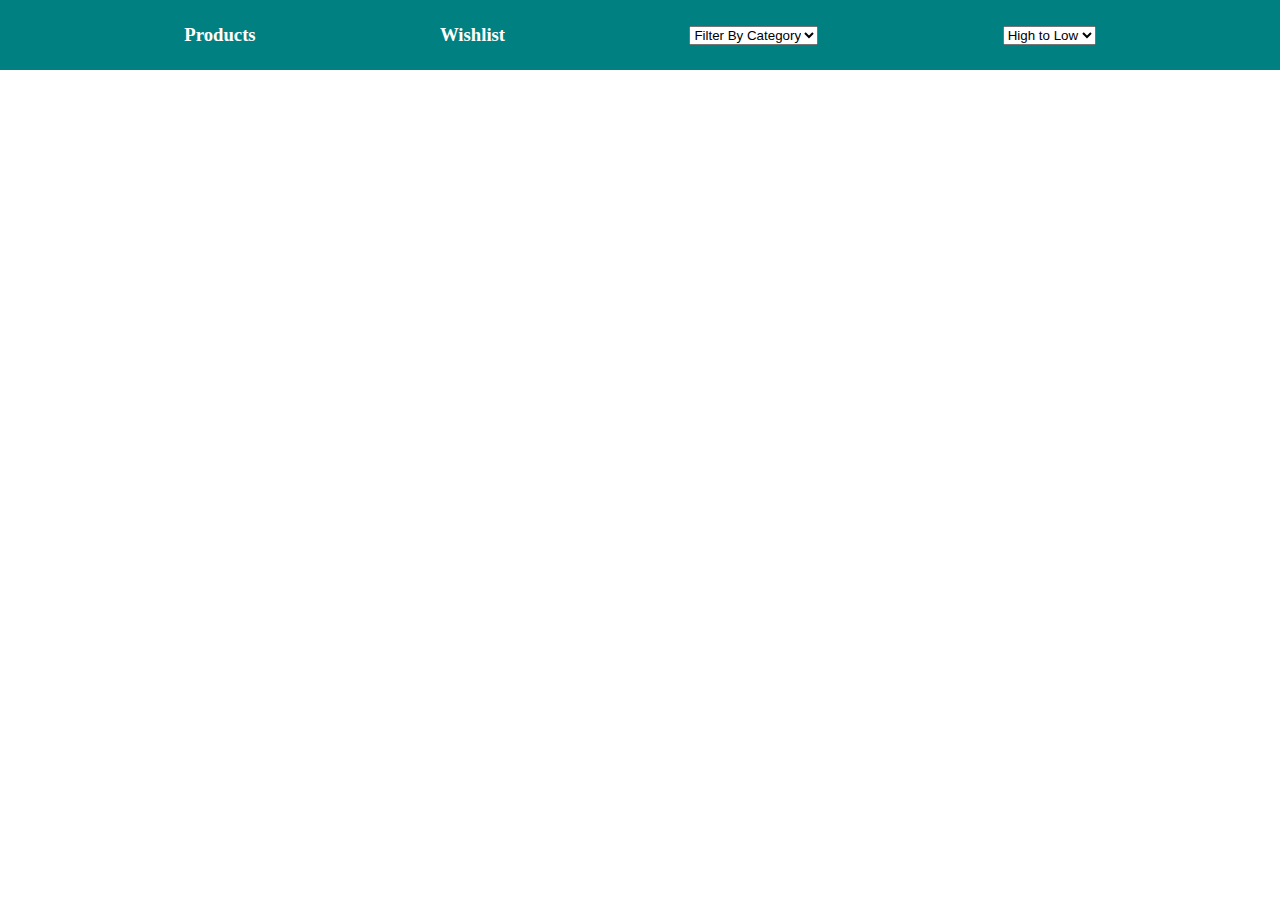
<file: index.html>
<!DOCTYPE html>
<html lang="en">
<head>
    <meta charset="UTF-8">
    <meta http-equiv="X-UA-Compatible" content="IE=edge">
    <meta name="viewport" content="width=device-width, initial-scale=1.0">
    <title>HOME PAGE</title>
    <link rel="stylesheet" href="index.css">
</head>
<body>
    <nav id="navbar">
      <h3><a href="index.html">Products</a></h3>
      <h3><a href="./WishList/wishlist.html">Wishlist</a></h3>

      <select name="" id="categoryFilter" onclick="filterByCategory()">
        <option value="">Filter By Category</option>
        <option value="kids">kids</option>
        <option value="women">women</option>
        <option value="homedecor">homedecor</option>
      </select>

      <select name="" id="sortPrice" onclick="sortByPrice()">
        <option value="asc">High to Low</option>
        <option value="dsc">Low to High</option>
      </select>
    </nav>
    <div id="container"></div>
    <div id="pagination"></div>
</body>
</html>
<script src="index.js"></script>
</file>
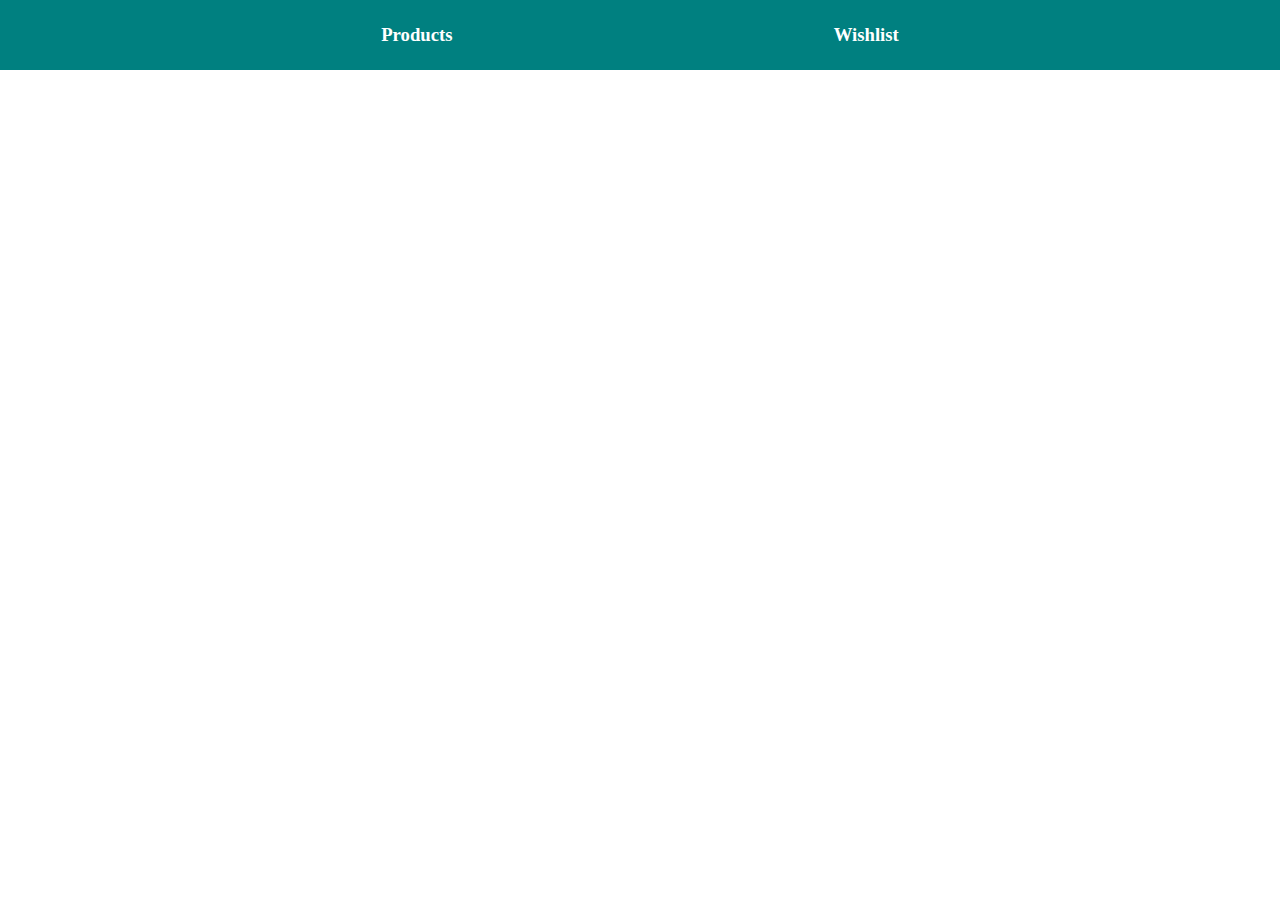
<file: WishList/wishlist.html>
<!DOCTYPE html>
<html lang="en">
<head>
    <meta charset="UTF-8">
    <meta http-equiv="X-UA-Compatible" content="IE=edge">
    <meta name="viewport" content="width=device-width, initial-scale=1.0">
    <title>Wishlist</title>
    <link rel="stylesheet" href="wishlist.css">

</head>
<body>

    <nav id="navbar">
        <h3><a href="../index.html">Products</a></h3>
        <h3><a href="./wishlist.html">Wishlist</a></h3>
      </nav>

      <div id="container"></div>
</body>
</html>
<script src="wishlist.js"></script>
</file>
<file: index.css>
* {
  margin: 0;
  padding: 0;
}
#navbar {
  width: 100%;
  height: 70px;
  display: flex;
  justify-content: space-evenly;
  align-items: center;
  background-color: teal;
}
a {
  color: white;
  text-decoration: none;
}

.img{
    width: 200px;
}
#container{
    display: grid;
    grid-template-columns: repeat(4,1fr);
    gap: 20px;
    width: 90%;
    margin: auto;
    margin-top: 30px;
}

.cards{
    border: 2px solid teal;
    padding: 10px;
    text-align: center;
}

#pagination {
    display: flex;
    justify-content: center;
    margin-top: 20px;
    margin-bottom: 40px;
    margin: auto;
  }
  
  .page-link {
    border: 1px solid #ccc;
    padding: 5px 10px;
    margin: 0 5px;
    cursor: pointer;
    color: white;
    background-color: grey;
    margin-top: 30px;
   margin-bottom: 30px;
  }
  
  .active {
    background-color: grey;
    color: teal;
  }
 
  @media (min-width: 300px) {
    #container{
      display: grid;
      grid-template-columns: repeat(1,1fr);
      gap: 20px;
      width: 90%;
      margin: auto;
      margin-top: 30px;
  }
}

@media (min-width: 600px) {
  #container{
    display: grid;
    grid-template-columns: repeat(2,1fr);
    gap: 20px;
    width: 90%;
    margin: auto;
    margin-top: 30px;
  }
}

@media (min-width: 1200px) {
  #container{
    display: grid;
    grid-template-columns: repeat(4,1fr);
    gap: 20px;
    width: 90%;
    margin: auto;
    margin-top: 30px;
  }
}
</file>
<file: WishList/wishlist.css>
* {
    margin: 0;
    padding: 0;
  }
  #navbar {
    width: 100%;
    height: 70px;
    display: flex;
    justify-content: space-evenly;
    align-items: center;
    background-color: teal;
  }
  a {
    color: white;
    text-decoration: none;
  }
  
  .img{
      width: 200px;
  }
  #container{
      display: grid;
      grid-template-columns: repeat(4,1fr);
      gap: 20px;
      width: 90%;
      margin: auto;
      margin-top: 30px;
  }
  
  .cards{
      border: 2px solid teal;
      padding: 10px;
      text-align: center;
  }
  
    @media (min-width: 300px) {
      #container{
        display: grid;
        grid-template-columns: repeat(1,1fr);
        gap: 20px;
        width: 90%;
        margin: auto;
        margin-top: 30px;
    }
  }
  
  @media (min-width: 600px) {
    #container{
      display: grid;
      grid-template-columns: repeat(2,1fr);
      gap: 20px;
      width: 90%;
      margin: auto;
      margin-top: 30px;
    }
  }
  
  @media (min-width: 1200px) {
    #container{
      display: grid;
      grid-template-columns: repeat(4,1fr);
      gap: 20px;
      width: 90%;
      margin: auto;
      margin-top: 30px;
    }
  }
</file>
